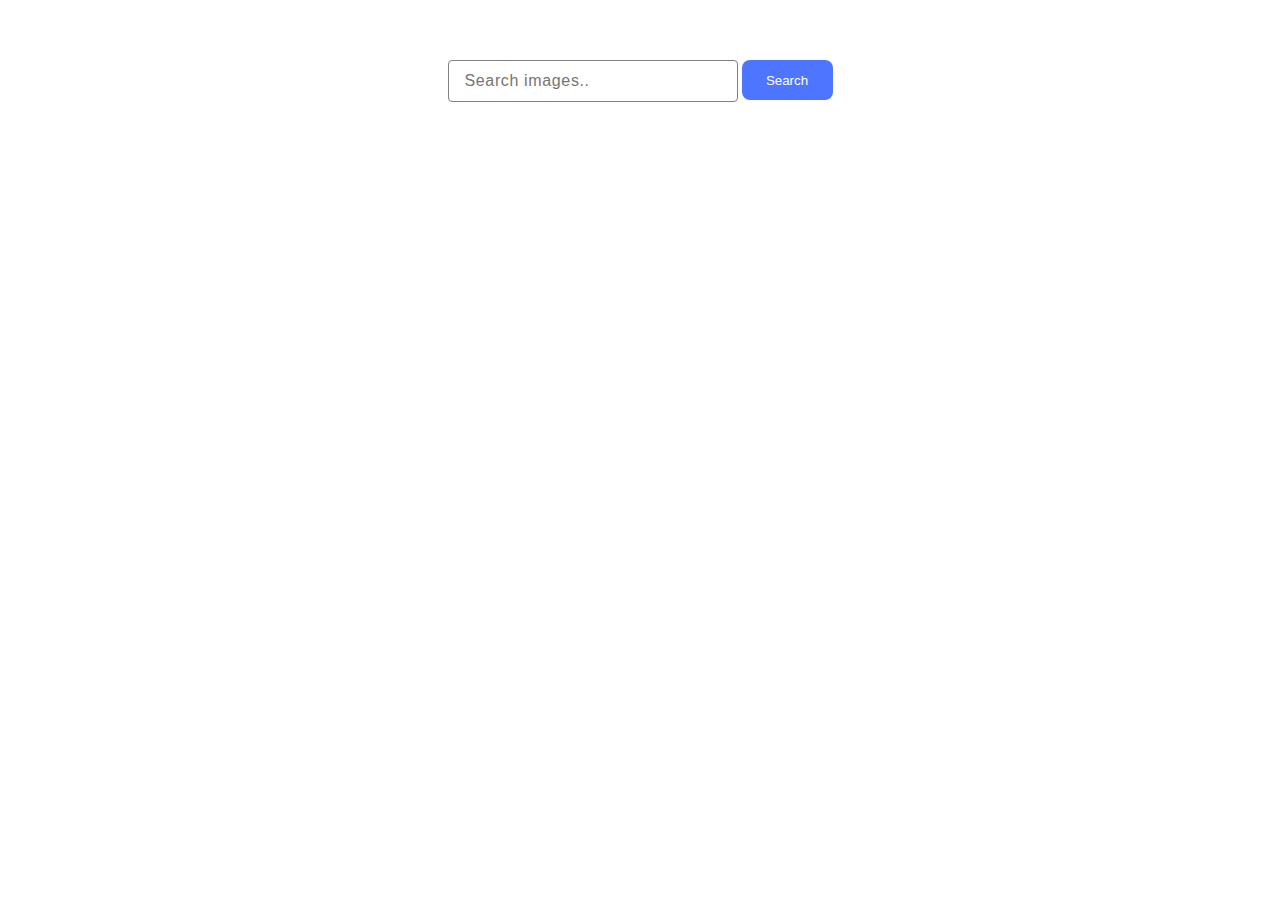
<file: src/index.html>
<!DOCTYPE html>
<html lang="en">
  <head>
    <meta charset="UTF-8" />
    <link rel="icon" type="image/svg+xml" href="/favicon.svg" />
    <meta name="viewport" content="width=device-width, initial-scale=1.0" />
    <title>Search images</title>
    <link rel="stylesheet" href="./css/styles.css" />
  </head>
  <body>
    <div class="container">
      <form class="form-inline">
        <div class="form-group">
          <input
            type="text"
            placeholder="Search images.. "
            class="form-control"
            name="query"
            required
          />
        </div>

        <button type="submit" class="btn">Search</button>
      </form>
      <span class="loader"></span>
      <ul class="js-list images"></ul>
    </div>
    <script type="module" src="./main.js"></script>
  </body>
</html>
</file>
<file: src/css/styles.css>
/**
  |============================
  | include css partials with
  | default @import url()
  |============================
*/
@import url('./reset.css');

.container {
  display: flex;
  flex-direction: column;
  justify-content: center;
  padding-top: 36px;
}
.form-inline {
  display: flex;
  flex-direction: row;
  gap: 4px;
  justify-content: center;
  margin-top: 16px;
  margin-bottom: 30px;
}
.form-control {
  background-color: #fff;
  font-family: "Montserrat", sans-serif;
  font-weight: 400;
  font-size: 16px;
  line-height: 1.5;
  letter-spacing: 0.04em;
  color: #808080;
  border: 1px solid #808080;
  border-radius: 4px;
  width: 272px;
  height: 40px;
  padding: 0 0 0 16px;
}
.form-control:hover {
  border: 1px solid #000;
  background-color: #fff;
}
.btn {
  border-radius: 8px;
  padding: 8px 16px;
  width: 91px;
  height: 40px;
  color: #FFFFFF;
  background: #4e75ff;
  border: none;
}
.btn:hover {
  background: #6c8cff;
}
.images {
  display: flex;
  flex-wrap: wrap;
  justify-content: center;
  align-content: center;
  row-gap: 24px;
  column-gap: 24px;
  background-color: #fff;
}
.gallery-item {
  border: 1px solid #808080;
  display: flex;
  flex-direction: column;
  align-items: center;
}
.gallery-image {
  display: block;
  width: 360px;
  height: 200px;
}
.card-description {
  border-bottom: 1px solid #808080;
  border-left: 1px solid #808080;
  border-right: 1px solid #808080;
  width: 360px;
  height: 48px;
  display: flex;
  flex-direction: row;
  justify-content: space-evenly;
  gap: 8px;
}
.description {
  font-family: "Montserrat", sans-serif;
  font-weight: 600;
  font-size: 12px;
  line-height: 1.33333;
  letter-spacing: 0.04em;
  color: #2e2f42;
  display: flex;
  flex-direction: column;
  align-items: center;
  justify-content: center;
}
.accent {
  font-family: "Montserrat", sans-serif;
  font-weight: 400;
  font-size: 12px;
  line-height: 2;
  letter-spacing: 0.04em;
  color: #2e2f42;
}
.loader {
  visibility: hidden;
  margin-left: auto;
  margin-right: auto;
  width: 48px;
  height: 48px;
  border: 5px solid;
  border-color: #FF3D00 transparent;
  border-radius: 50%;
  display: inline-block;
  box-sizing: border-box;
  animation: rotation 1s linear infinite;
}

@keyframes rotation {
  0% {
    transform: rotate(0deg);
  }

  100% {
    transform: rotate(360deg);
  }
}

.visible {
  visibility: visible;
}
</file>
